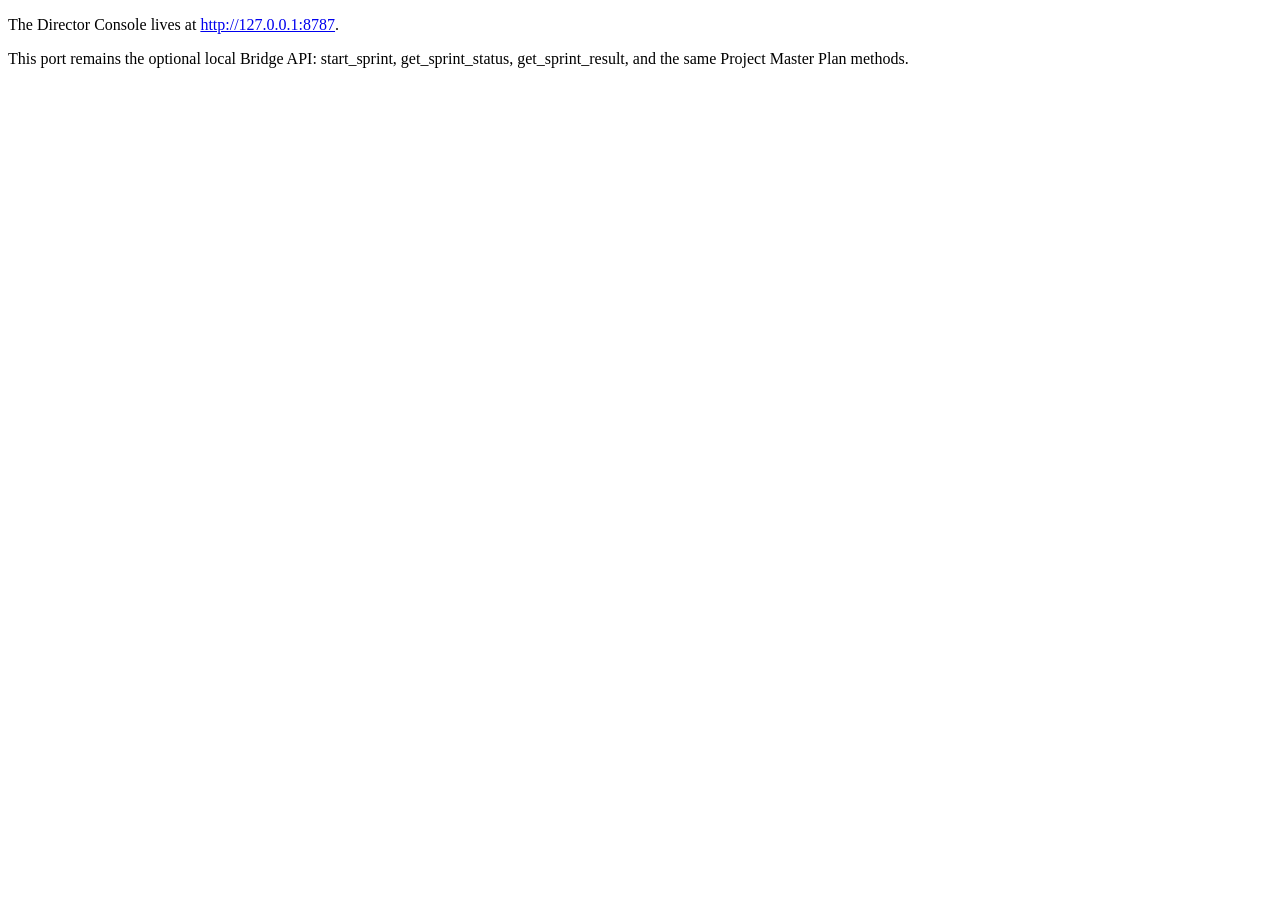
<file: ai-product-factory-v4/factory-infrastructure/bridge/console/index.html>
<!doctype html>
<html lang="en">
<head><meta charset="utf-8"><title>Director Bridge</title></head>
<body>
  <p>The Director Console lives at <a href="http://127.0.0.1:8787">http://127.0.0.1:8787</a>.</p>
  <p>This port remains the optional local Bridge API: start_sprint, get_sprint_status, get_sprint_result, and the same Project Master Plan methods.</p>
</body>
</html>
</file>
